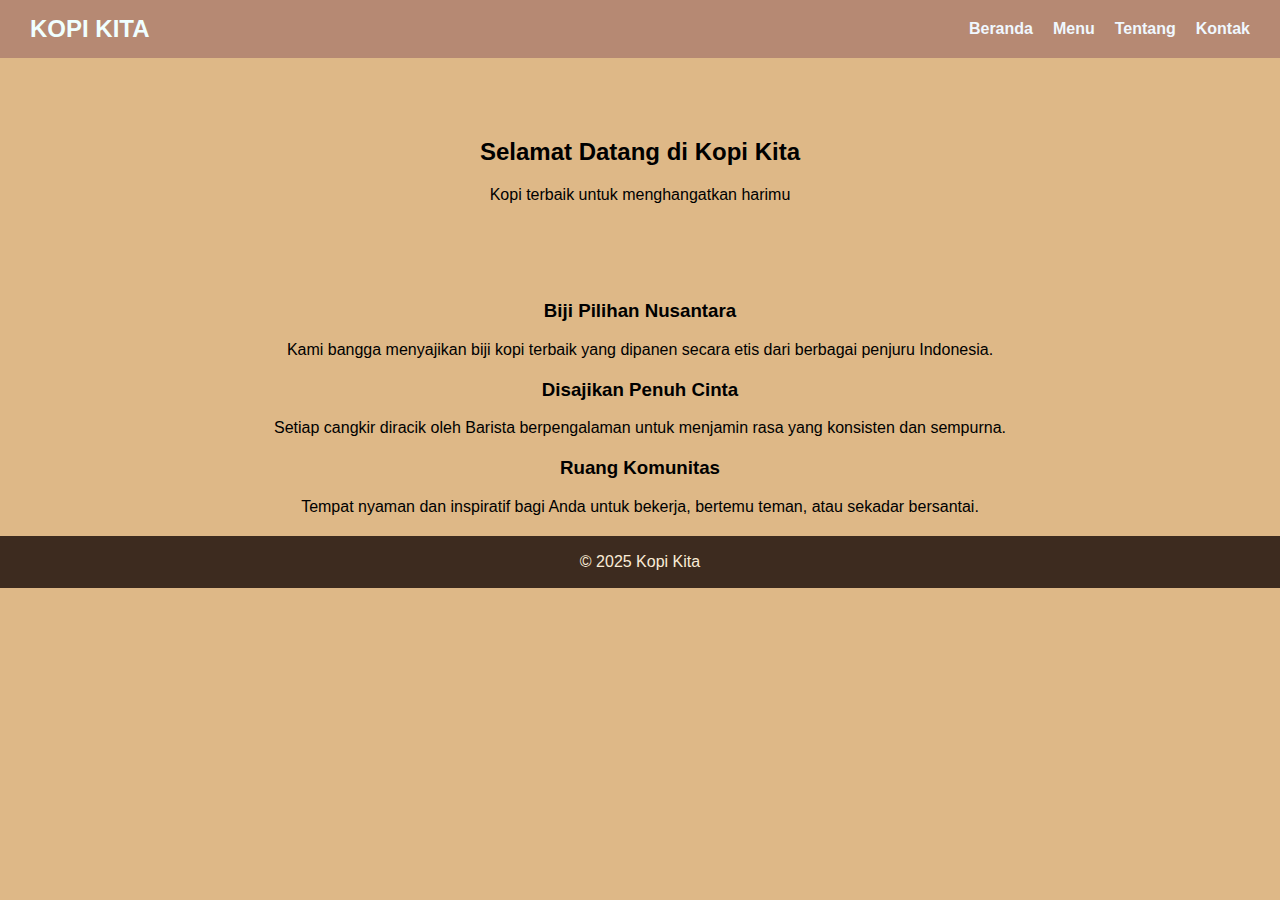
<file: index.html>
<!DOCTYPE html>
<html lang="en">
<head>
    <meta charset="UTF-8">
    <meta name="viewport" content="width=device-width, initial-scale=1.0">
    <title>Kopi Kita Beranda</title>
    <link rel="stylesheet" href="style.css">
</head>
<body>
    <header>
        <nav class="navbar">
            <h1 class="logo">KOPI KITA</h1>
            <ul class="nav-links">
                <li><a href="index.html">Beranda</a></li>
                <li><a href="menu.html">Menu</a></li>
                <li><a href="tentang.html">Tentang</a></li>
                <li><a href="kontak.html">Kontak</a></li>
            </ul>

        </nav>
    </header>
    <main>
        <section class="hero">
            <h2>Selamat Datang di Kopi Kita</h2>
            <p>Kopi terbaik untuk menghangatkan harimu</p>
        </section>
        <section class="feature-section">
        <div class="feature-item">
            <i class="fas fa-seedling"></i>
            <h3>Biji Pilihan Nusantara</h3>
            <p>Kami bangga menyajikan biji kopi terbaik yang dipanen secara etis dari berbagai penjuru Indonesia.</p>
        </div>
        <div class="feature-item">
            <i class="fas fa-mug-hot"></i>
            <h3>Disajikan Penuh Cinta</h3>
            <p>Setiap cangkir diracik oleh Barista berpengalaman untuk menjamin rasa yang konsisten dan sempurna.</p>
        </div>
        <div class="feature-item">
            <i class="fas fa-users"></i>
            <h3>Ruang Komunitas</h3>
            <p>Tempat nyaman dan inspiratif bagi Anda untuk bekerja, bertemu teman, atau sekadar bersantai.</p>
        </div>
    </section>
    </main>
    <footer>
        <p>&copy 2025 Kopi Kita</p>
    </footer>
</body>
</html>
</file>
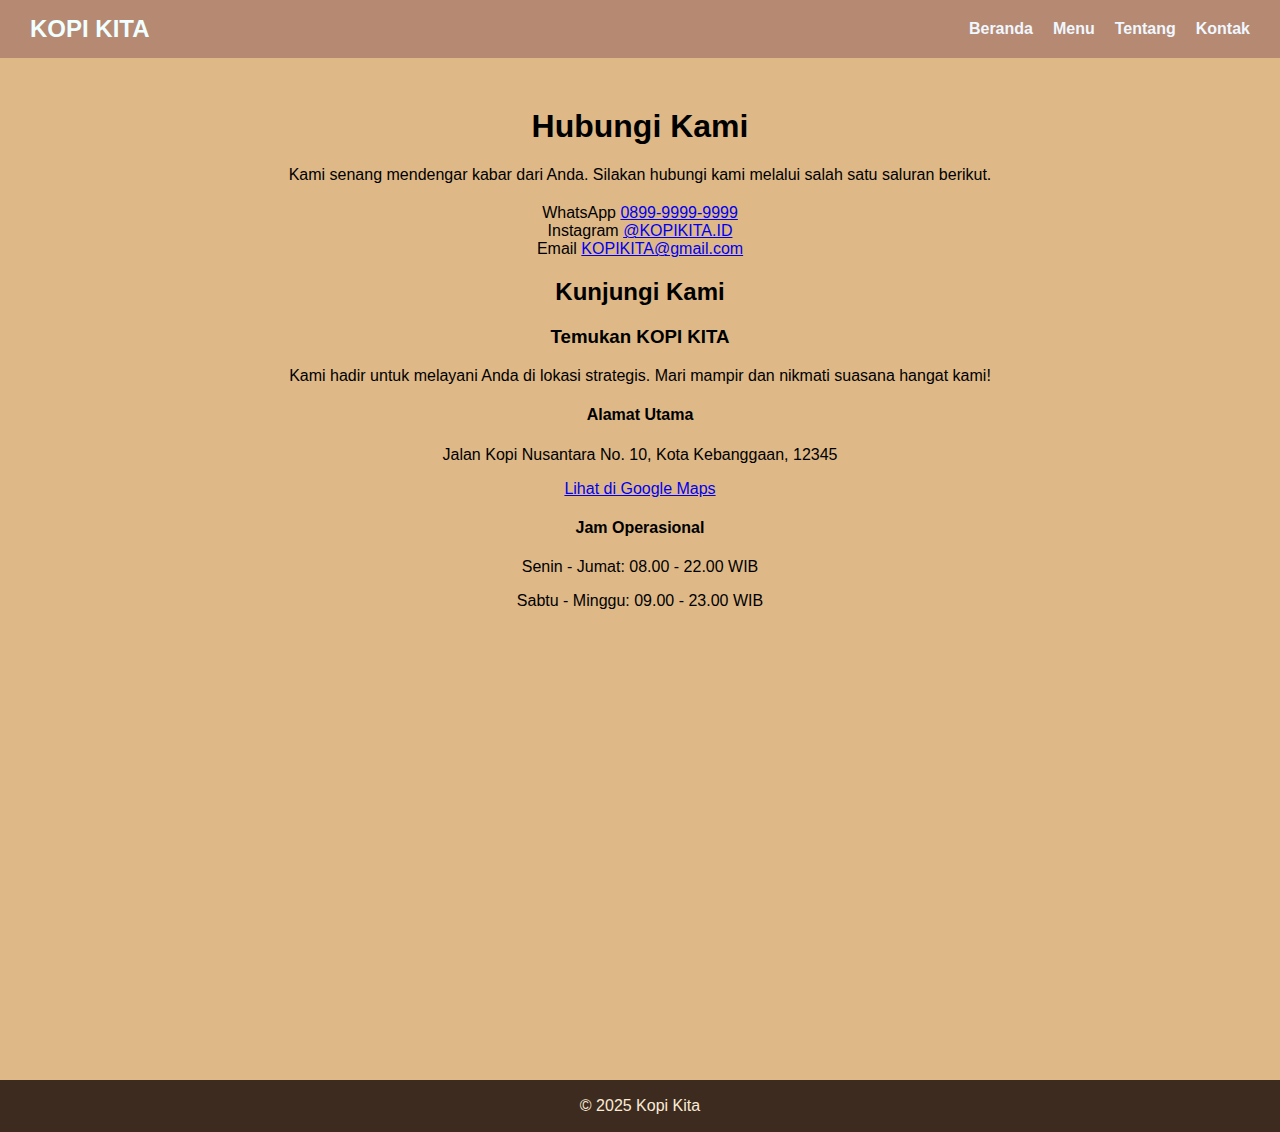
<file: kontak.html>
<!DOCTYPE html>
<html lang="en">
<head>
    <meta charset="UTF-8">
    <meta name="viewport" content="width=device-width, initial-scale=1.0">
    <title>Kopi Kita Beranda</title>
    <link rel="stylesheet" href="style.css">
</head>
<body>
    <header>
        <nav class="navbar">
            <h1 class="logo">KOPI KITA</h1>
            <ul class="nav-links">
                <li><a href="index.html">Beranda</a></li>
                <li><a href="menu.html">Menu</a></li>
                <li><a href="tentang.html">Tentang</a></li>
                <li><a href="kontak.html">Kontak</a></li>
            </ul>

        </nav>
    </header>
  <main class="contact-section">
        <div class="contact-card">
            <h1>Hubungi Kami</h1>
            <p class="subtitle">Kami senang mendengar kabar dari Anda. Silakan hubungi kami melalui salah satu saluran berikut.</p>

            <div class="contact-info">
                
                <div class="contact-item whatsapp">
                    <div class="contact-details">
                        <span class="label">WhatsApp</span>
                        <a href="https://wa.me/6289999999999" target="_blank" class="value">0899-9999-9999</a>
                    </div>
                </div>
                <div class="contact-item instagram">
                    <div class="contact-details">
                        <span class="label">Instagram</span>
                        <a href="https://instagram.com/KOPIKITA.ID" target="_blank" class="value">@KOPIKITA.ID</a>
                    </div>
                </div>
                        <span class="label">Email</span>
                        <a href="mailto:KOPIKITA@gmail.com" class="value">KOPIKITA@gmail.com</a>
                    </div>
                </div>

            </div>
        </div>
    <section class="location-section">
        <h2>Kunjungi Kami</h2>
        <div class="location-container">
            
            <div class="location-details">
                <h3>Temukan KOPI KITA</h3>
                <p>Kami hadir untuk melayani Anda di lokasi strategis. Mari mampir dan nikmati suasana hangat kami!</p>
                
                <div class="detail-item">
                    <i class="fas fa-map-marker-alt"></i>
                    <div>
                        <h4>Alamat Utama</h4>
                        <p>Jalan Kopi Nusantara No. 10, Kota Kebanggaan, 12345</p>
                        <a href="LINK_GOOGLE_MAPS_ANDA" target="_blank" class="direction-link">Lihat di Google Maps</a>
                    </div>
                </div>

                <div class="detail-item">
                    <i class="fas fa-clock"></i>
                    <div>
                        <h4>Jam Operasional</h4>
                        <p>Senin - Jumat: 08.00 - 22.00 WIB</p>
                        <p>Sabtu - Minggu: 09.00 - 23.00 WIB</p>
                    </div>
                </div>
            </div>

            <div class="map-embed">
                <iframe 
                    src="https://www.google.com/maps/embed?pb=!1m18!1m12!1m3!1d3966.071609130763!2d107.6191!3d-6.9174!2m3!1f0!2f0!3f0!3m2!1i1024!2i768!4f13.1!3m3!1m2!1s0x0%3A0x0!2zMTPCsDQ5JzAxLjkiUyAxMDdEMjInNTcuMSJF!5e0!3m2!1sen!2sid!4v1678822000000!5m2!1sen!2sid" 
                    width="100%" 
                    height="400" 
                    style="border:0;" 
                    allowfullscreen="" 
                    loading="lazy" 
                    referrerpolicy="no-referrer-when-downgrade">
                </iframe>
                </div>
        </div>
    </section>
    </main>
    <footer>
        <p>&copy 2025 Kopi Kita</p>
    </footer>
</body>
</html>
</file>
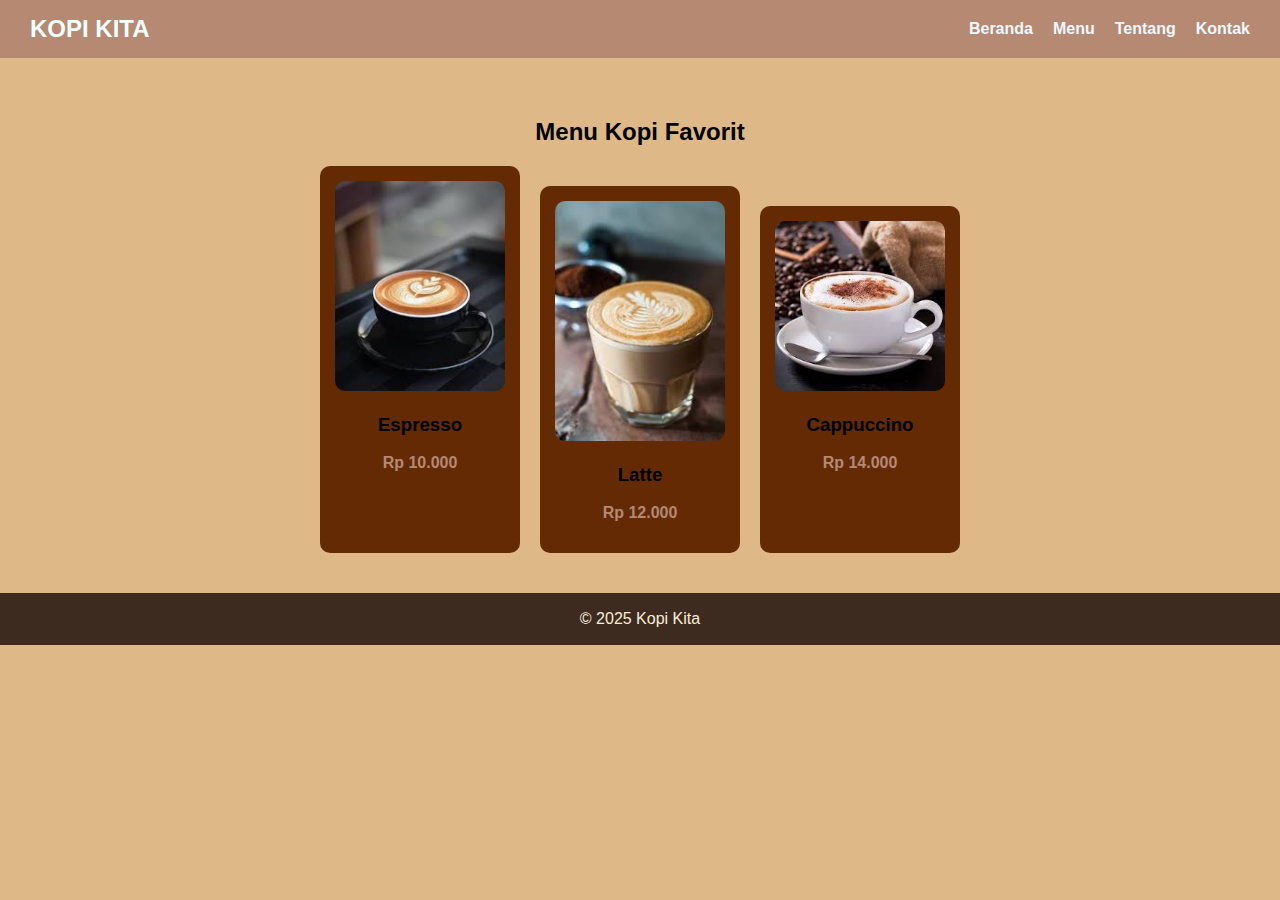
<file: menu.html>
<!DOCTYPE html>
<html lang="en">
<head>
    <meta charset="UTF-8">
    <meta name="viewport" content="width=device-width, initial-scale=1.0">
    <title>Kopi Kita Menu</title>
    <link rel="stylesheet" href="style.css">
</head>
<body>
    <header>
        <nav class="navbar">
            <h1 class="logo">KOPI KITA</h1>
            <ul class="nav-links">
                <li><a href="index.html">Beranda</a></li>
                <li><a href="menu.html">Menu</a></li>
                <li><a href="tentang.html">Tentang</a></li>
                <li><a href="kontak.html">Kontak</a></li>
            </ul>

        </nav>
    </header>
    <main>
        <section class="menu">
            <h2>Menu Kopi Favorit</h2>
            <div class="menu-container">
                <div class="menu-card">
                    <img src="esupureso.jpg" alt="Espresso" width="160" height="210">
                    <h3>Espresso</h3>
                    <p>Rp 10.000</p>
                </div>
            <div class="menu-container">
                <div class="menu-card">
                    <img src="latte.jpg" alt="Latte" width="160" height="240">
                    <h3>Latte</h3>
                    <p>Rp 12.000</p>
                </div>
            <div class="menu-container">
                <div class="menu-card">
                    <img src="cappuccino.jpg" alt="Cappuccino" width="160">
                    <h3>Cappuccino</h3>
                    <p>Rp 14.000</p>
                </div>
            </div>
        </section>
    </main>
    <footer>
        <p>&copy 2025 Kopi Kita</p>
    </footer>
</file>
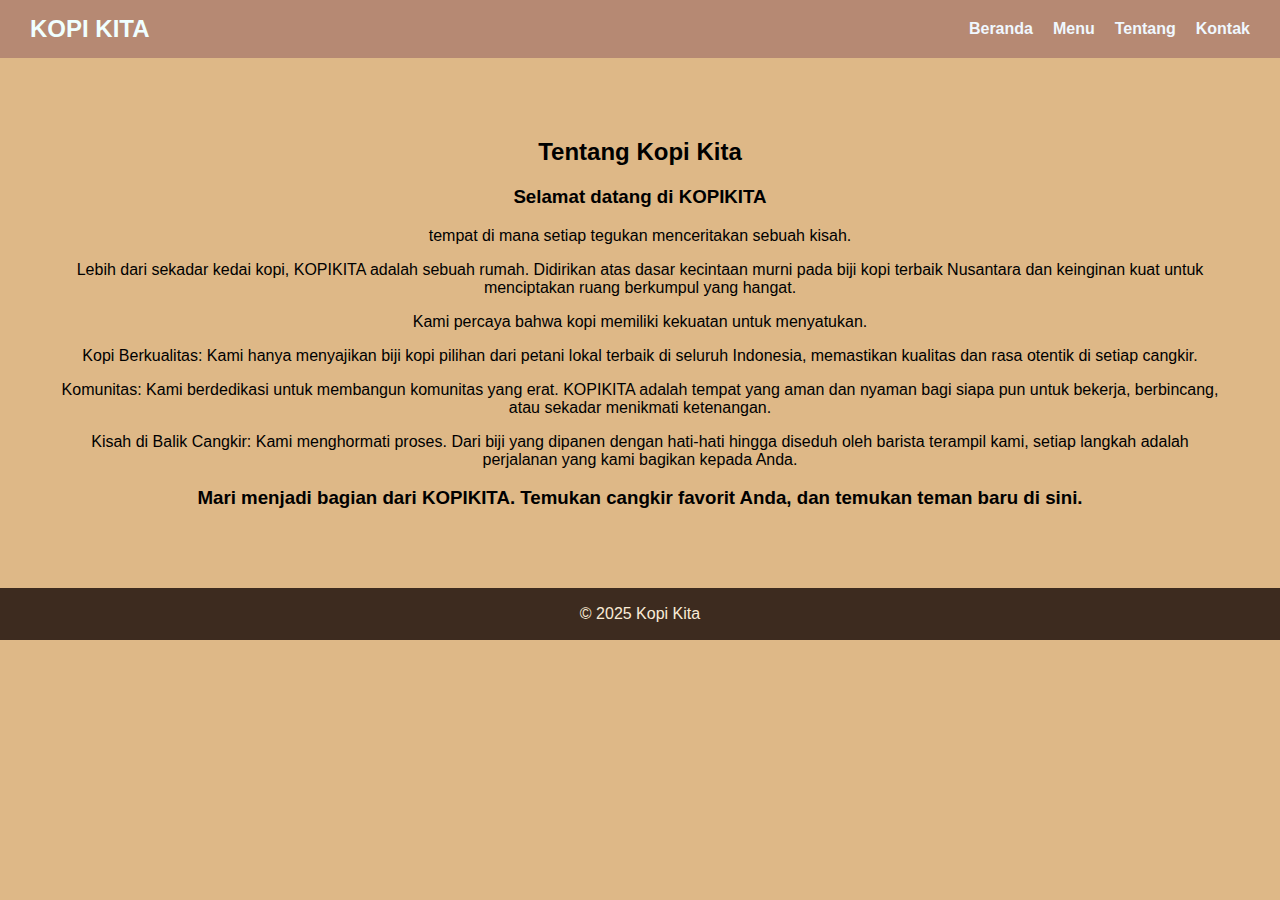
<file: tentang.html>
<!DOCTYPE html>
<html lang="en">
<head>
    <meta charset="UTF-8">
    <meta name="viewport" content="width=device-width, initial-scale=1.0">
    <title>Kopi Kita Beranda</title>
    <link rel="stylesheet" href="style.css">
</head>
<body>
    <header>
        <nav class="navbar">
            <h1 class="logo">KOPI KITA</h1>
            <ul class="nav-links">
                <li><a href="index.html">Beranda</a></li>
                <li><a href="menu.html">Menu</a></li>
                <li><a href="tentang.html">Tentang</a></li>
                <li><a href="kontak.html">Kontak</a></li>
            </ul>

        </nav>
    </header>
    <main>
        <section class="hero">
            <h2>Tentang Kopi Kita</h2>
            <h3>Selamat datang di KOPIKITA</h3>
            <p>tempat di mana setiap tegukan menceritakan sebuah kisah.</p>
            <p>Lebih dari sekadar kedai kopi, KOPIKITA adalah sebuah rumah. Didirikan atas dasar kecintaan murni pada biji kopi terbaik Nusantara dan keinginan kuat untuk menciptakan ruang berkumpul yang hangat.</p>
            <p>Kami percaya bahwa kopi memiliki kekuatan untuk menyatukan.</p>

<p>Kopi Berkualitas: Kami hanya menyajikan biji kopi pilihan dari petani lokal terbaik di seluruh Indonesia, memastikan kualitas dan rasa otentik di setiap cangkir.</p>

<p>Komunitas: Kami berdedikasi untuk membangun komunitas yang erat. KOPIKITA adalah tempat yang aman dan nyaman bagi siapa pun untuk bekerja, berbincang, atau sekadar menikmati ketenangan.</p>

<p>Kisah di Balik Cangkir: Kami menghormati proses. Dari biji yang dipanen dengan hati-hati hingga diseduh oleh barista terampil kami, setiap langkah adalah perjalanan yang kami bagikan kepada Anda.</p>

<h3>Mari menjadi bagian dari KOPIKITA. Temukan cangkir favorit Anda, dan temukan teman baru di sini.</h3>
        </section>
    </main>
    <footer>
        <p>&copy 2025 Kopi Kita</p>
    </footer>
</body>
</html>
</file>
<file: style.css>
body {
    font-family: 'Lucida Sans', 'Lucida Sans Regular', 'Lucida Grande', 'Lucida Sans Unicode', Geneva, Verdana, sans-serif;
    margin: 0;
    background-color: burlywood;
    color: black;
}
.navbar {
    display: flex;
    justify-content: space-between;
    align-items: center;
    background-color: #b68973;
    padding: 15px 30px;
}
.logo {
    color: azure;
    font-size: 1.5em;
    margin: 0;
}
.nav-links {
    list-style: none;
    display: flex;
    gap: 20px;
    margin: 0;
}
.nav-links a {  
    color: aliceblue;
    text-decoration: none;
    font-weight: bold;
}
.nav-links a:hover {
    color: pink;
}
.hero {
    text-align: center;
    padding: 60px;
}
footer {
    background-color: #3d2b1f;
    color: antiquewhite;
    text-align: center;
    padding: 1px;
}
.menu {
    padding: 40px 20px;
    text-align: center;
}
.menu-container {
    display: flex;
    justify-content: center;
    flex-wrap: wrap;
    gap: 20px;
    margin-top: 20px;
}
.menu-card {
    background-color: #632a04;
    border-radius: 10px;
    width: 170px;
    padding: 15px;
}
.menu-card img {
    width: 100%;
    border-radius: 10px;
}
.menu-card p {
    color: #b68973;
    font-weight: bold;
}
.contact-info {
    text-align: center;
    margin: 20px;
}
.contact-section {
    text-align: center;
    margin: 50px;
}
.feature-item {
    text-align: center;
    margin: 20px;
}
</file>
